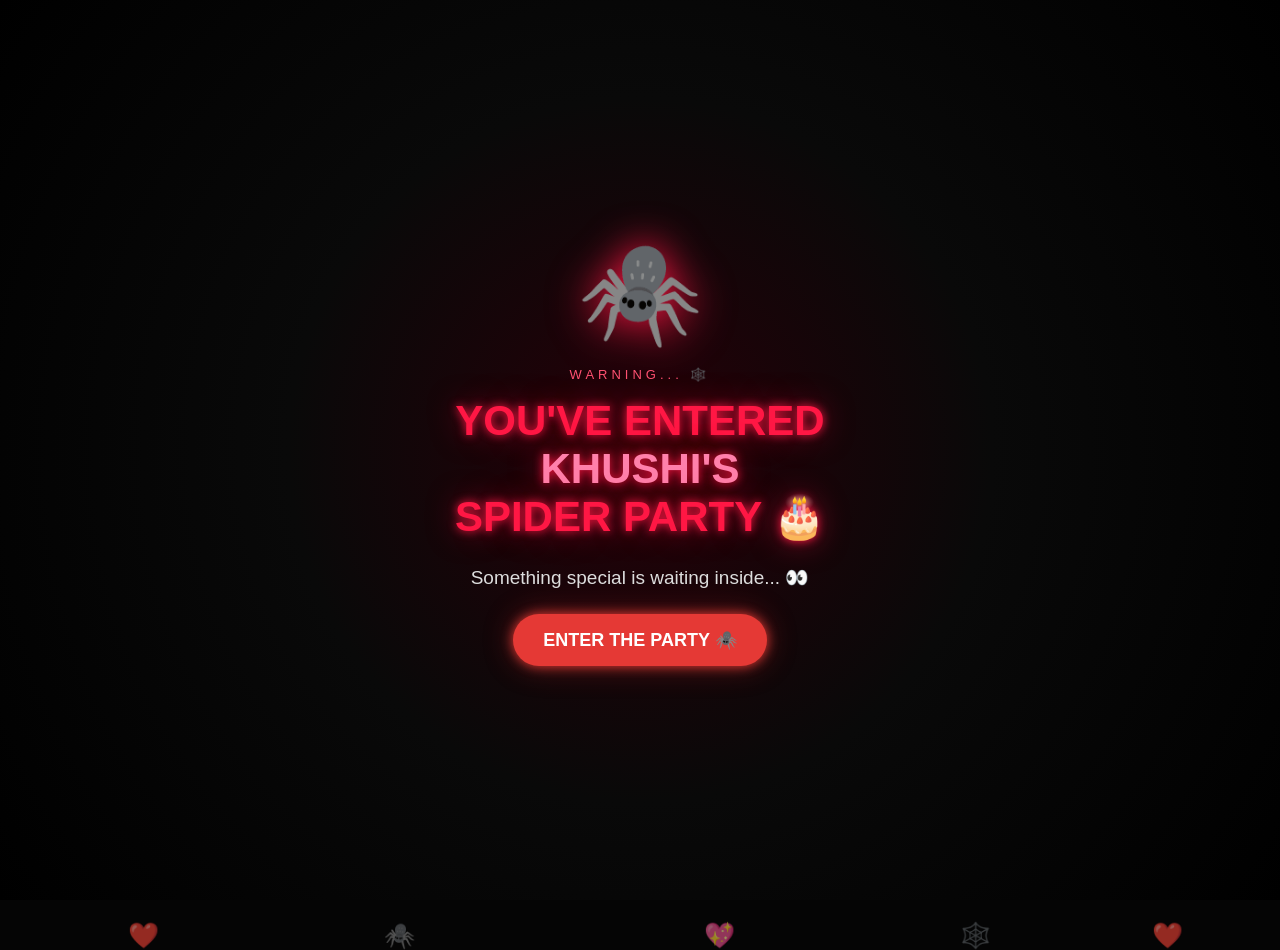
<file: index.html>
<!DOCTYPE html>
<html lang="en">

<head>
    <meta charset="UTF-8">
    <meta name="viewport" content="width=device-width, initial-scale=1.0">

    <title>Khushi's Spider Party 🕷️🎂</title>

    <link rel="stylesheet" href="sp.css">
</head>

<body>

    <!-- Background -->
    <div class="web"></div>

    <!-- Floating hearts -->
    <div class="floating-hearts">
        <span>❤️</span>
        <span>🕷️</span>
        <span>💖</span>
        <span>🕸️</span>
        <span>❤️</span>
    </div>


    <!-- SCREEN 1 -->
    <section id="screen1" class="screen active">

        <div class="spider-logo">
            🕷️
        </div>

        <p class="small-text">WARNING... 🕸️</p>

        <h1>
            YOU'VE ENTERED<br>
            <span>KHUSHI'S</span><br>
            SPIDER PARTY 🎂
        </h1>

        <p id="introText">
            Something special is waiting inside... 👀
        </p>

        <button onclick="goToInvitation()">
            ENTER THE PARTY 🕷️
        </button>

    </section>



    <!-- SCREEN 2 -->
    <section id="screen2" class="screen">

        <div class="card">

            <p class="invite-top">
                🕸️ OFFICIAL INVITATION 🕸️
            </p>

            <h2>
                YOU'RE INVITED! 🎉
            </h2>

            <div class="cake">
                🎂
            </div>

            <p>
                To the most important event of the year...
            </p>

            <h3>
                KHUSHI'S BIRTHDAY 🥳❤️
            </h3>

            <p class="date">
                📅 31 AUGUST
            </p>

            <p>
                Dress code: Come as you are 😌<br>
                Mood: FUN ONLY 😎
            </p>

            <button onclick="goToCheckIn()">
                ACCEPT INVITATION 🎟️
            </button>

        </div>

    </section>



<!-- SCREEN 3 -->
<section id="screen3" class="screen">

    <div class="card camera-card">

        <div class="camera-icon">
            📸
        </div>

        <h2>
            PARTY CHECK-IN
        </h2>

        <p>
            No entry without a party photo 😭🕷️
        </p>

        <p class="cute">
            Choose your camera 👀
        </p>

        <!-- CAMERA CHOICE -->
        <div class="camera-options">

            <button onclick="startCamera('snap')">
                🕷️ SNAP CAMERA
            </button>

            <button class="secondary" onclick="startCamera('simple')">
                📷 SIMPLE CAMERA
            </button>

        </div>


        <!-- LIVE CAMERA -->
        <div id="cameraArea" class="camera-area">

            <video id="video" autoplay playsinline></video>

            <canvas id="canvas"></canvas>

            <img id="photoPreview" alt="Captured photo">

        </div>


        <!-- CAMERA MESSAGE -->
        <p id="cameraMessage" class="camera-message">
            Choose a camera to continue 📸
        </p>


        <!-- CAMERA CONTROLS -->
        <div id="cameraControls" class="camera-controls">

            <button onclick="capturePhoto()">
                📸 TAKE PHOTO
            </button>

            <button
                class="secondary"
                onclick="retakePhoto()"
                id="retakeButton">
                🔄 RETAKE
            </button>

            <button
                onclick="usePhoto()"
                id="usePhotoButton">
                ✅ USE THIS PHOTO
            </button>

        </div>

    </div>

</section>
   



    <!-- SCREEN 4 -->
    <section id="screen4" class="screen">

        <div class="cafe">

            <p class="cafe-small">
                🕷️ WELCOME TO 🕷️
            </p>

            <h2>
                SPIDER<br>
                <span>BIRTHDAY CAFÉ</span>
            </h2>

            <p>
                Choose your birthday fuel 🍕😋
            </p>


            <div class="food-grid">

                <div class="food" onclick="selectFood(this, 'Pizza 🍕')">
                    <div>🍕</div>
                    <span>Pizza</span>
                </div>

                <div class="food" onclick="selectFood(this, 'Burger 🍔')">
                    <div>🍔</div>
                    <span>Burger</span>
                </div>

                <div class="food" onclick="selectFood(this, 'Fries 🍟')">
                    <div>🍟</div>
                    <span>Fries</span>
                </div>

                <div class="food" onclick="selectFood(this, 'Drink 🥤')">
                    <div>🥤</div>
                    <span>Drink</span>
                </div>

                <div class="food" onclick="selectFood(this, 'Cake 🎂')">
                    <div>🎂</div>
                    <span>Cake</span>
                </div>

                <div class="food" onclick="selectFood(this, 'Chocolate 🍫')">
                    <div>🍫</div>
                    <span>Chocolate</span>
                </div>

            </div>


            <p id="selectedFood">
                Choose something first 👀
            </p>

            <button onclick="goToPlate()">
                NEXT 🍽️
            </button>

        </div>

    </section>



    <!-- SCREEN 5 -->
    <section id="screen5" class="screen">

        <div class="card">

            <h2>
                PICK YOUR PLATE 🍽️
            </h2>

            <p>
                Because birthday food deserves a proper plate 😭
            </p>


            <div class="plates">

                <div class="plate" onclick="selectPlate(this)">
                    🍽️
                    <span>Classic</span>
                </div>

                <div class="plate" onclick="selectPlate(this)">
                    🍽️
                    <span>Fancy</span>
                </div>

                <div class="plate" onclick="selectPlate(this)">
                    🍽️
                    <span>Spider Plate 🕷️</span>
                </div>

            </div>


            <button onclick="goToCake()">
                SERVE THE FOOD 😋
            </button>

        </div>

    </section>



    <!-- SCREEN 6 -->
    <section id="screen6" class="screen">

        <div class="card cake-screen">

            <div class="big-cake">
                🎂
            </div>

            <h2>
                WAIT... 👀
            </h2>

            <p>
                There's one more thing.
            </p>

            <h1>
                MAKE A WISH! ✨
            </h1>

            <button onclick="blowCandles()">
                BLOW THE CANDLES 🕯️
            </button>

        </div>

    </section>



    <!-- SCREEN 7 -->
    <section id="screen7" class="screen">

        <div class="final">

            <div class="confetti">🎉</div>

            <div class="final-cake">
                🎂
            </div>

            <h1>
                HAPPY BIRTHDAY
            </h1>

            <h2>
                KHUSHI! ❤️
            </h2>

            <p>
                🕷️ Welcome to your new year of adventures! 🕷️
            </p>

            <p class="final-message">
                Eat cake. Have fun. Make memories. 🎂💖
            </p>

            <div class="party-emojis">
                🕷️ 🎀 🎂 🎉 ❤️ 🕸️
            </div>

        </div>

    </section>


    <script src="sp.js"></script>

</body>
</html>
</file>
<file: sp.css>
* {
    box-sizing: border-box;
    margin: 0;
    padding: 0;
}

html,
body {
    width: 100%;
    height: 100%;
}

body {
    background: #050505;
    color: white;
    font-family: Arial, sans-serif;
    overflow: hidden;
}


/* =========================
   COMMON SCREEN
========================= */

.screen {
    position: fixed;
    inset: 0;

    width: 100%;
    height: 100vh;

    display: none;

    flex-direction: column;
    justify-content: center;
    align-items: center;

    text-align: center;

    padding: 20px;

    background:
        radial-gradient(
            circle at center,
            #260008 0%,
            #090909 45%,
            #000000 100%
        );
}

.screen.active {
    display: flex;
    animation: screenIn 0.7s ease;
}


/* =========================
   BACKGROUND WEB
========================= */

.web {
    position: fixed;

    width: 650px;
    height: 650px;

    border-radius: 50%;

    background:
        repeating-radial-gradient(
            circle,
            transparent 0 35px,
            rgba(255, 23, 68, 0.25) 36px 38px
        );

    opacity: 0.45;

    pointer-events: none;

    animation: webGlow 4s ease-in-out infinite;
}


/* =========================
   FLOATING HEARTS
========================= */

.floating-hearts span {
    position: absolute;

    bottom: -50px;

    font-size: 25px;

    animation: floatUp 7s linear infinite;

    opacity: 0.6;

    z-index: 2;
}

.floating-hearts span:nth-child(1) {
    left: 10%;
    animation-delay: 0s;
}

.floating-hearts span:nth-child(2) {
    left: 30%;
    animation-delay: 2s;
}

.floating-hearts span:nth-child(3) {
    left: 55%;
    animation-delay: 4s;
}

.floating-hearts span:nth-child(4) {
    left: 75%;
    animation-delay: 1s;
}

.floating-hearts span:nth-child(5) {
    left: 90%;
    animation-delay: 3s;
}


/* =========================
   FIRST SCREEN
========================= */

.spider-logo {
    font-size: 100px;

    margin-bottom: 15px;

    animation: spiderSwing 3s ease-in-out infinite;

    filter: drop-shadow(0 0 20px #ff1744);

    z-index: 5;
}

.small-text {
    color: #ff5272;

    letter-spacing: 4px;

    font-size: 13px;

    margin-bottom: 15px;

    z-index: 5;
}

.screen h1 {
    color: #ff1744;

    font-size: 42px;

    line-height: 1.15;

    text-shadow:
        0 0 10px #ff1744,
        0 0 30px rgba(255, 23, 68, 0.5);

    z-index: 5;
}

.screen h1 span {
    color: #ff80ab;
}

#introText {
    color: #ddd;

    font-size: 19px;

    margin: 25px 0;

    z-index: 5;
}


/* =========================
   BUTTONS
========================= */

button {
    border: none;

    padding: 15px 30px;

    border-radius: 50px;

    background: #e53935;

    color: white;

    font-size: 18px;

    font-weight: bold;

    cursor: pointer;

    box-shadow:
        0 0 12px #e53935,
        0 0 30px rgba(229, 57, 53, 0.35);

    transition: 0.3s;

    z-index: 10;
}

button:hover {
    transform: scale(1.08);

    background: #ff5252;
}

button:active {
    transform: scale(0.95);
}

.secondary {
    background: transparent;

    border: 1px solid #ff1744;

    box-shadow: none;

    margin-top: 12px;

    font-size: 14px;
}


/* =========================
   CARD
========================= */

.card {
    position: relative;

    z-index: 5;

    width: 100%;
    max-width: 520px;

    max-height: 90vh;

    overflow-y: auto;

    padding: 35px 25px;

    border-radius: 30px;

    background: rgba(20, 20, 20, 0.94);

    border: 1px solid rgba(255, 23, 68, 0.5);

    box-shadow:
        0 0 20px rgba(255, 23, 68, 0.25),
        inset 0 0 30px rgba(255, 23, 68, 0.05);
}

.invite-top {
    color: #ff80ab;

    font-size: 13px;

    letter-spacing: 3px;

    margin-bottom: 15px;
}

.card h2 {
    color: #ff1744;

    font-size: 32px;

    margin-bottom: 15px;
}

.card h3 {
    color: #ff80ab;

    font-size: 22px;

    margin: 15px 0;
}

.card p {
    color: #ddd;

    line-height: 1.6;

    margin: 10px 0;
}

.cake {
    font-size: 80px;

    margin: 10px;

    animation: cakeBounce 2s infinite;
}

.date {
    color: #ff5252 !important;

    font-size: 20px;

    font-weight: bold;
}


/* =========================
   CAMERA SCREEN
========================= */

.camera-card {
    max-width: 520px;
}

.camera-icon {
    font-size: 70px;
    margin-bottom: 10px;
}

.cute {
    color: #ff80ab !important;
}

/* CAMERA OPTIONS */

.camera-options {
    display: flex;
    flex-direction: column;
    gap: 10px;
    margin: 20px 0;
}

.camera-options button {
    width: 100%;
}

/* LIVE CAMERA AREA */

.camera-area {
    position: relative;

    width: 100%;
    aspect-ratio: 4 / 3;

    margin: 20px 0;

    border: 2px solid #ff1744;

    border-radius: 20px;

    overflow: hidden;

    background: #050505;

    box-shadow:
        0 0 20px rgba(255, 23, 68, 0.25);
}

#video {
    width: 100%;
    height: 100%;

    object-fit: cover;

    display: none;
}

#canvas {
    display: none;
}

#photoPreview {
    width: 100%;
    height: 100%;

    object-fit: cover;

    display: none;
}

/* CAMERA MESSAGE */

.camera-message {
    color: #ff80ab !important;

    font-size: 14px;

    min-height: 24px;

    margin: 10px 0 !important;
}

/* CAMERA BUTTONS */

.camera-controls {
    display: none;

    flex-direction: column;

    gap: 10px;

    margin-top: 15px;
}

.camera-controls button {
    width: 100%;
}

/* SNAP CAMERA EFFECT */

.camera-card.snap-mode .camera-area {
    border: 3px solid #ff80ab;

    box-shadow:
        0 0 15px #ff1744,
        0 0 35px rgba(255, 128, 171, 0.35);
}

/* MOBILE */

@media (max-width: 600px) {

    .camera-card {
        padding: 22px 16px;
    }

    .camera-icon {
        font-size: 60px;
    }

    .camera-area {
        aspect-ratio: 4 / 3;

        margin: 15px 0;
    }

    .camera-options button,
    .camera-controls button {
        font-size: 16px;

        padding: 13px 20px;
    }
}

/* =========================
   BIRTHDAY CAFE
========================= */

.cafe {
    position: relative;

    z-index: 5;

    width: 100%;
    max-width: 650px;

    text-align: center;
}

.cafe-small {
    color: #ff80ab;

    letter-spacing: 3px;

    font-size: 13px;
}

.cafe h2 {
    color: white;

    font-size: 38px;

    line-height: 1;

    margin: 10px 0 15px;

    text-shadow: 0 0 15px rgba(255, 23, 68, 0.5);
}

.cafe h2 span {
    color: #ff1744;
}

.cafe > p {
    color: #ccc;

    margin-bottom: 20px;
}


/* =========================
   FOOD
========================= */

.food-grid {
    display: grid;

    grid-template-columns: repeat(3, 1fr);

    gap: 12px;

    margin: 20px 0;
}

.food {
    padding: 15px 8px;

    border-radius: 18px;

    background: #151515;

    border: 1px solid #333;

    cursor: pointer;

    transition: 0.3s;
}

.food div {
    font-size: 40px;

    margin-bottom: 7px;
}

.food span {
    color: #ddd;

    font-size: 14px;
}

.food:hover {
    transform: translateY(-5px);

    border-color: #ff1744;

    box-shadow:
        0 0 15px rgba(255, 23, 68, 0.3);
}

.food.selected {
    border-color: #ff1744;

    background: rgba(255, 23, 68, 0.15);

    transform: scale(1.05);

    box-shadow:
        0 0 18px rgba(255, 23, 68, 0.4);
}

#selectedFood {
    color: #ff80ab;

    min-height: 25px;
}


/* =========================
   PLATES
========================= */

.plates {
    display: flex;

    justify-content: center;

    gap: 15px;

    margin: 25px 0;

    flex-wrap: wrap;
}

.plate {
    width: 130px;

    padding: 20px 10px;

    border-radius: 20px;

    background: #151515;

    border: 1px solid #333;

    font-size: 50px;

    cursor: pointer;

    transition: 0.3s;
}

.plate span {
    display: block;

    font-size: 13px;

    color: #ccc;

    margin-top: 8px;
}

.plate:hover {
    transform: translateY(-5px);

    border-color: #ff1744;
}

.plate.selected {
    border-color: #ff1744;

    background: rgba(255, 23, 68, 0.15);

    box-shadow:
        0 0 20px rgba(255, 23, 68, 0.4);
}


/* =========================
   CAKE SCREEN
========================= */

.cake-screen h1 {
    margin: 15px 0;
}

.big-cake {
    font-size: 120px;

    animation: cakeBounce 2s infinite;

    filter: drop-shadow(0 0 15px #ff1744);
}


/* =========================
   FINAL SCREEN
========================= */

.final {
    position: relative;

    z-index: 5;

    text-align: center;

    animation: finalPop 1s ease;
}

.final-cake {
    font-size: 110px;

    animation: cakeBounce 2s infinite;
}

.final h1 {
    font-size: 45px;

    margin: 10px 0 0;
}

.final h2 {
    color: #ff80ab;

    font-size: 38px;

    margin: 5px 0 20px;

    text-shadow: 0 0 15px #ff1744;
}

.final p {
    color: #ddd;

    font-size: 18px;

    line-height: 1.6;

    margin: 10px;
}

.final-message {
    color: #ff80ab !important;

    font-weight: bold;
}

.party-emojis {
    font-size: 30px;

    margin-top: 25px;

    animation: emojiBounce 2s infinite;
}

.confetti {
    position: absolute;

    width: 100vw;

    left: 50%;

    transform: translateX(-50%);

    top: -30px;

    font-size: 35px;

    letter-spacing: 15px;

    animation: confettiMove 2s infinite;
}


/* =========================
   ANIMATIONS
========================= */

@keyframes screenIn {

    from {
        opacity: 0;
        transform: scale(0.9);
    }

    to {
        opacity: 1;
        transform: scale(1);
    }
}

@keyframes spiderSwing {

    0% {
        transform: rotate(-8deg);
    }

    50% {
        transform: rotate(8deg) translateY(-8px);
    }

    100% {
        transform: rotate(-8deg);
    }
}

@keyframes cakeBounce {

    0%,
    100% {
        transform: translateY(0);
    }

    50% {
        transform: translateY(-10px);
    }
}

@keyframes floatUp {

    from {
        transform: translateY(0) rotate(0);
        opacity: 0;
    }

    20% {
        opacity: 0.7;
    }

    80% {
        opacity: 0.7;
    }

    to {
        transform: translateY(-110vh) rotate(360deg);
        opacity: 0;
    }
}

@keyframes webGlow {

    0% {
        transform: scale(1);
        opacity: 0.25;
    }

    50% {
        transform: scale(1.08);
        opacity: 0.45;
    }

    100% {
        transform: scale(1);
        opacity: 0.25;
    }
}

@keyframes finalPop {

    from {
        opacity: 0;
        transform: scale(0.5);
    }

    to {
        opacity: 1;
        transform: scale(1);
    }
}

@keyframes emojiBounce {

    0%,
    100% {
        transform: translateY(0);
    }

    50% {
        transform: translateY(-8px);
    }
}

@keyframes confettiMove {

    0% {
        transform: translateX(-50%) translateY(0);
    }

    50% {
        transform: translateX(-50%) translateY(15px);
    }

    100% {
        transform: translateX(-50%) translateY(0);
    }
}


/* =========================
   MOBILE
========================= */

@media (max-width: 600px) {

    .screen {
        padding: 15px;
    }

    .screen h1 {
        font-size: 30px;
    }

    .spider-logo {
        font-size: 75px;
    }

    .card {
        padding: 25px 18px;

        max-height: 92vh;
    }

    .card h2 {
        font-size: 26px;
    }

    .food-grid {
        gap: 8px;
    }

    .food {
        padding: 10px 5px;
    }

    .food div {
        font-size: 32px;
    }

    .food span {
        font-size: 12px;
    }

    .plate {
        width: 105px;

        font-size: 40px;
    }

    .big-cake {
        font-size: 90px;
    }

    .final-cake {
        font-size: 85px;
    }

    .final h1 {
        font-size: 32px;
    }

    .final h2 {
        font-size: 30px;
    }

    .final p {
        font-size: 16px;
    }

    #introText {
        font-size: 17px;
    }
}
</file>
